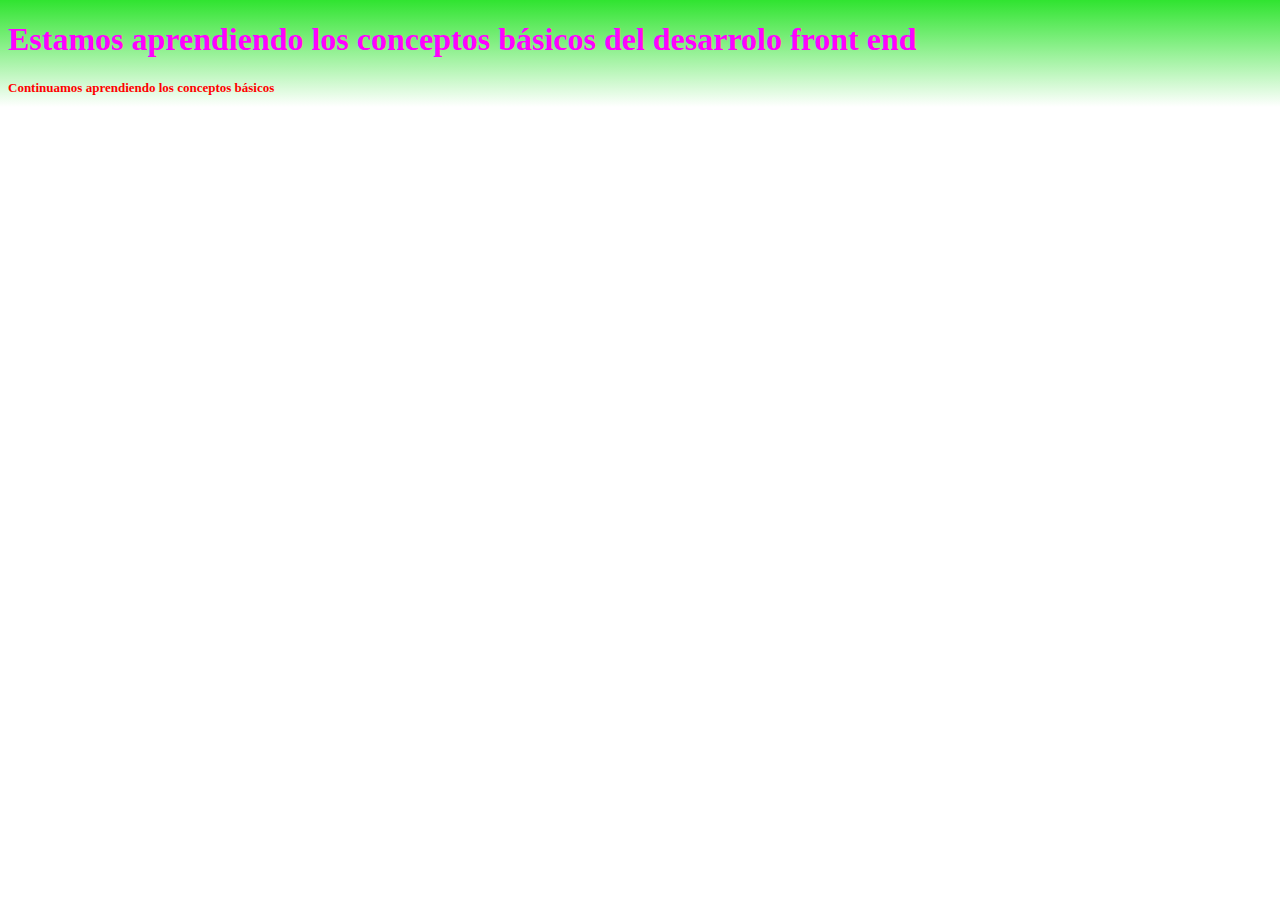
<file: index.html>
<!DOCTYPE html>
<html lang="en">
<head>
    <meta charset="UTF-8">
    <meta http-equiv="X-UA-Compatible" content="IE=edge">
    <meta name="viewport" content="width=device-width, initial-scale=1.0">
    <title>Document</title>
    <link rel="stylesheet" href="css/style.css">
</head>
<body>
    <h1>Estamos aprendiendo los conceptos básicos del desarrolo front end</h1>
    <h2>Continuamos aprendiendo los conceptos básicos</h2>
    
    <script type="text/javascript" src="js/main.js"></script>
</body>
</html>
</file>
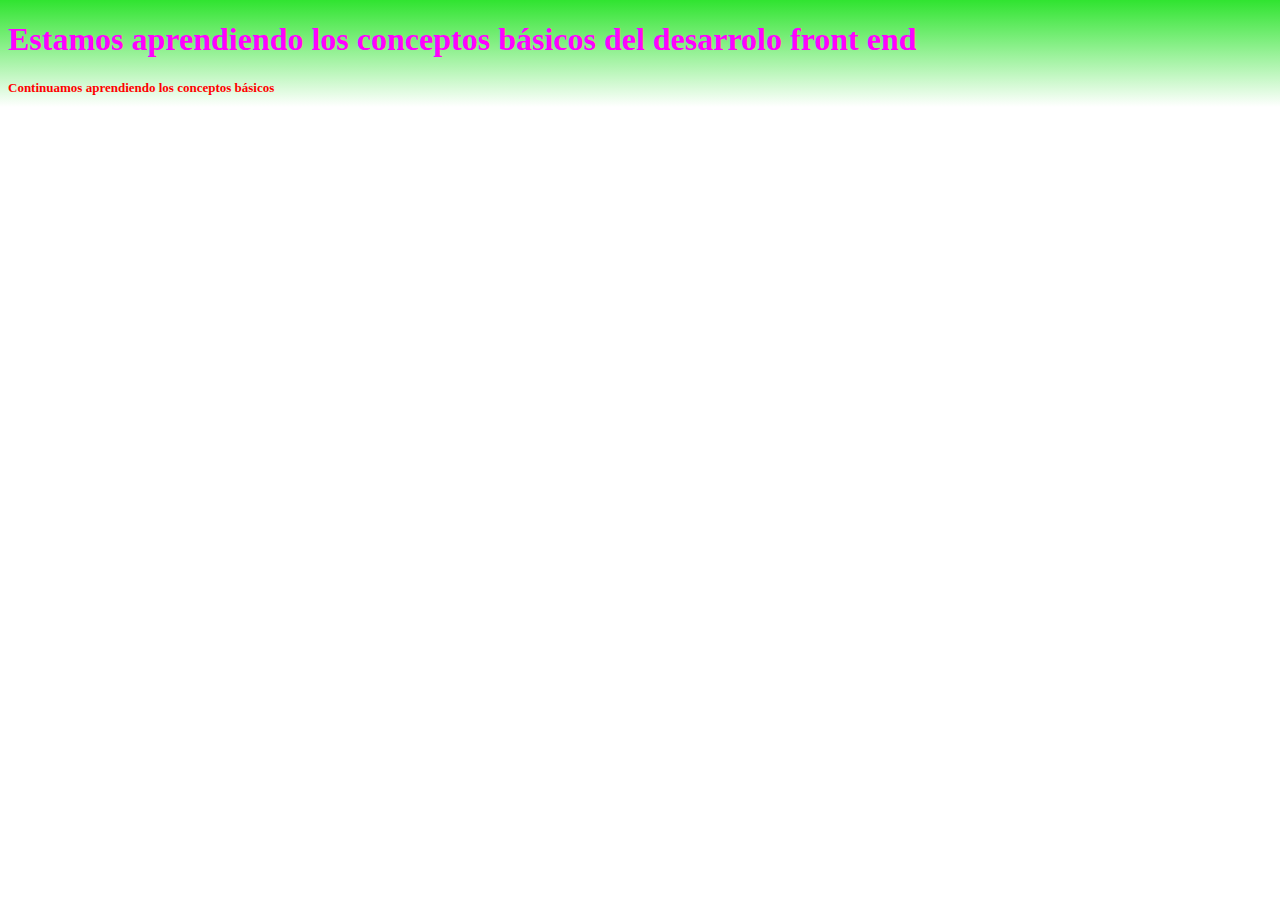
<file: PaginaPrueba.html>
<!DOCTYPE html>
<html lang="en">
<head>
    <meta charset="UTF-8">
    <meta http-equiv="X-UA-Compatible" content="IE=edge">
    <meta name="viewport" content="width=device-width, initial-scale=1.0">
    <title>Document</title>
    <link rel="stylesheet" href="css/style.css">
</head>
<body>
    <h1>Estamos aprendiendo los conceptos básicos del desarrolo front end</h1>
    <h2>Continuamos aprendiendo los conceptos básicos</h2>
    
    <script type="text/javascript" src="js/main.js"></script>
</body>
</html>
</file>
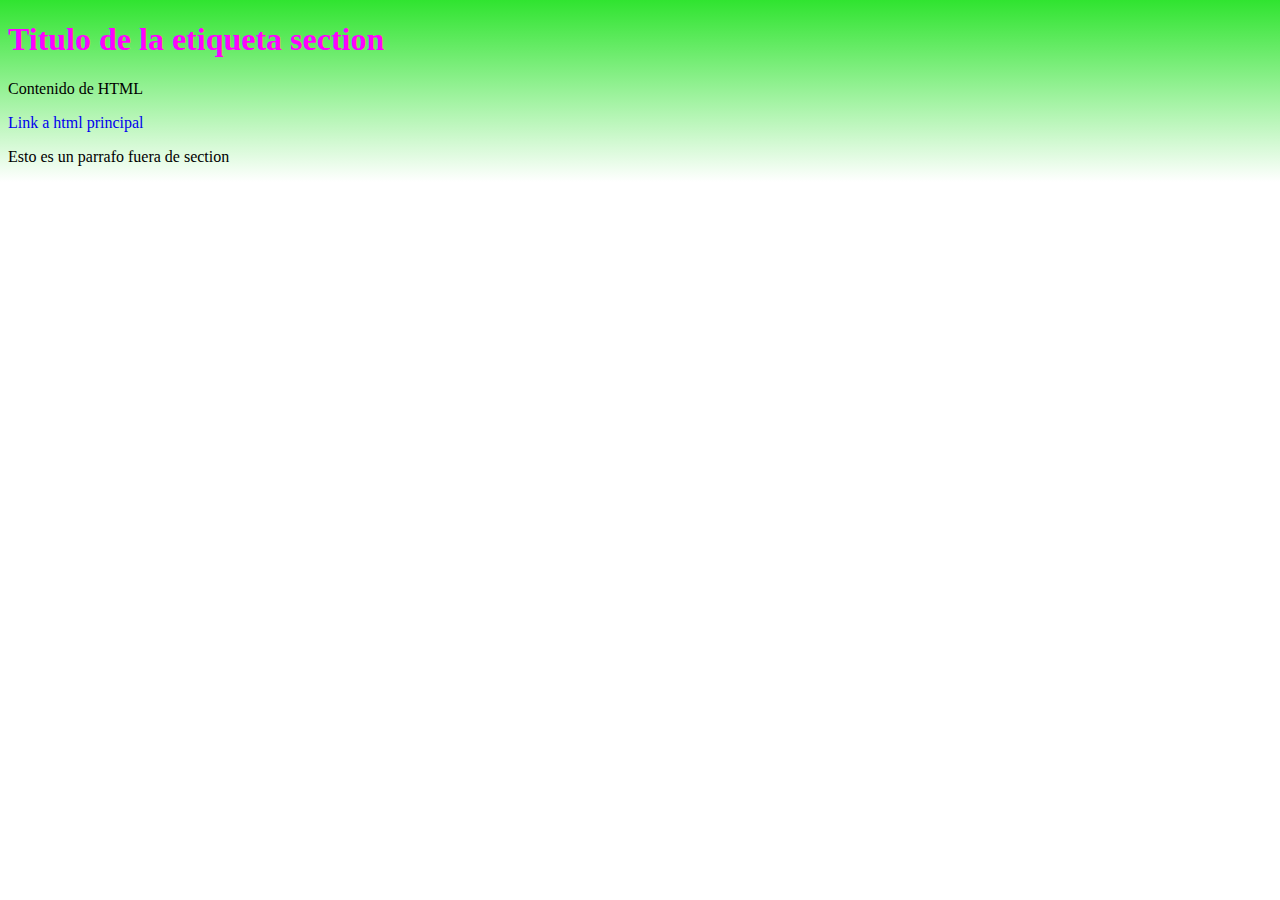
<file: prueba-2.html>
<!DOCTYPE html>
<html lang="en">
<head>
    <meta charset="UTF-8">
    <meta http-equiv="X-UA-Compatible" content="IE=edge">
    <meta name="viewport" content="width=device-width, initial-scale=1.0">
    <title>Document</title>
    <link rel="stylesheet" href="css/style.css" />
</head>
<body>
    <section>
        <h1>Titulo de la etiqueta section</h1>
        <p>Contenido de HTML</p>
    </section>
    <a href="prueba.html">Link a html principal</a>
    <p>Esto es un parrafo fuera de section</p>
</body>
</html>
</file>
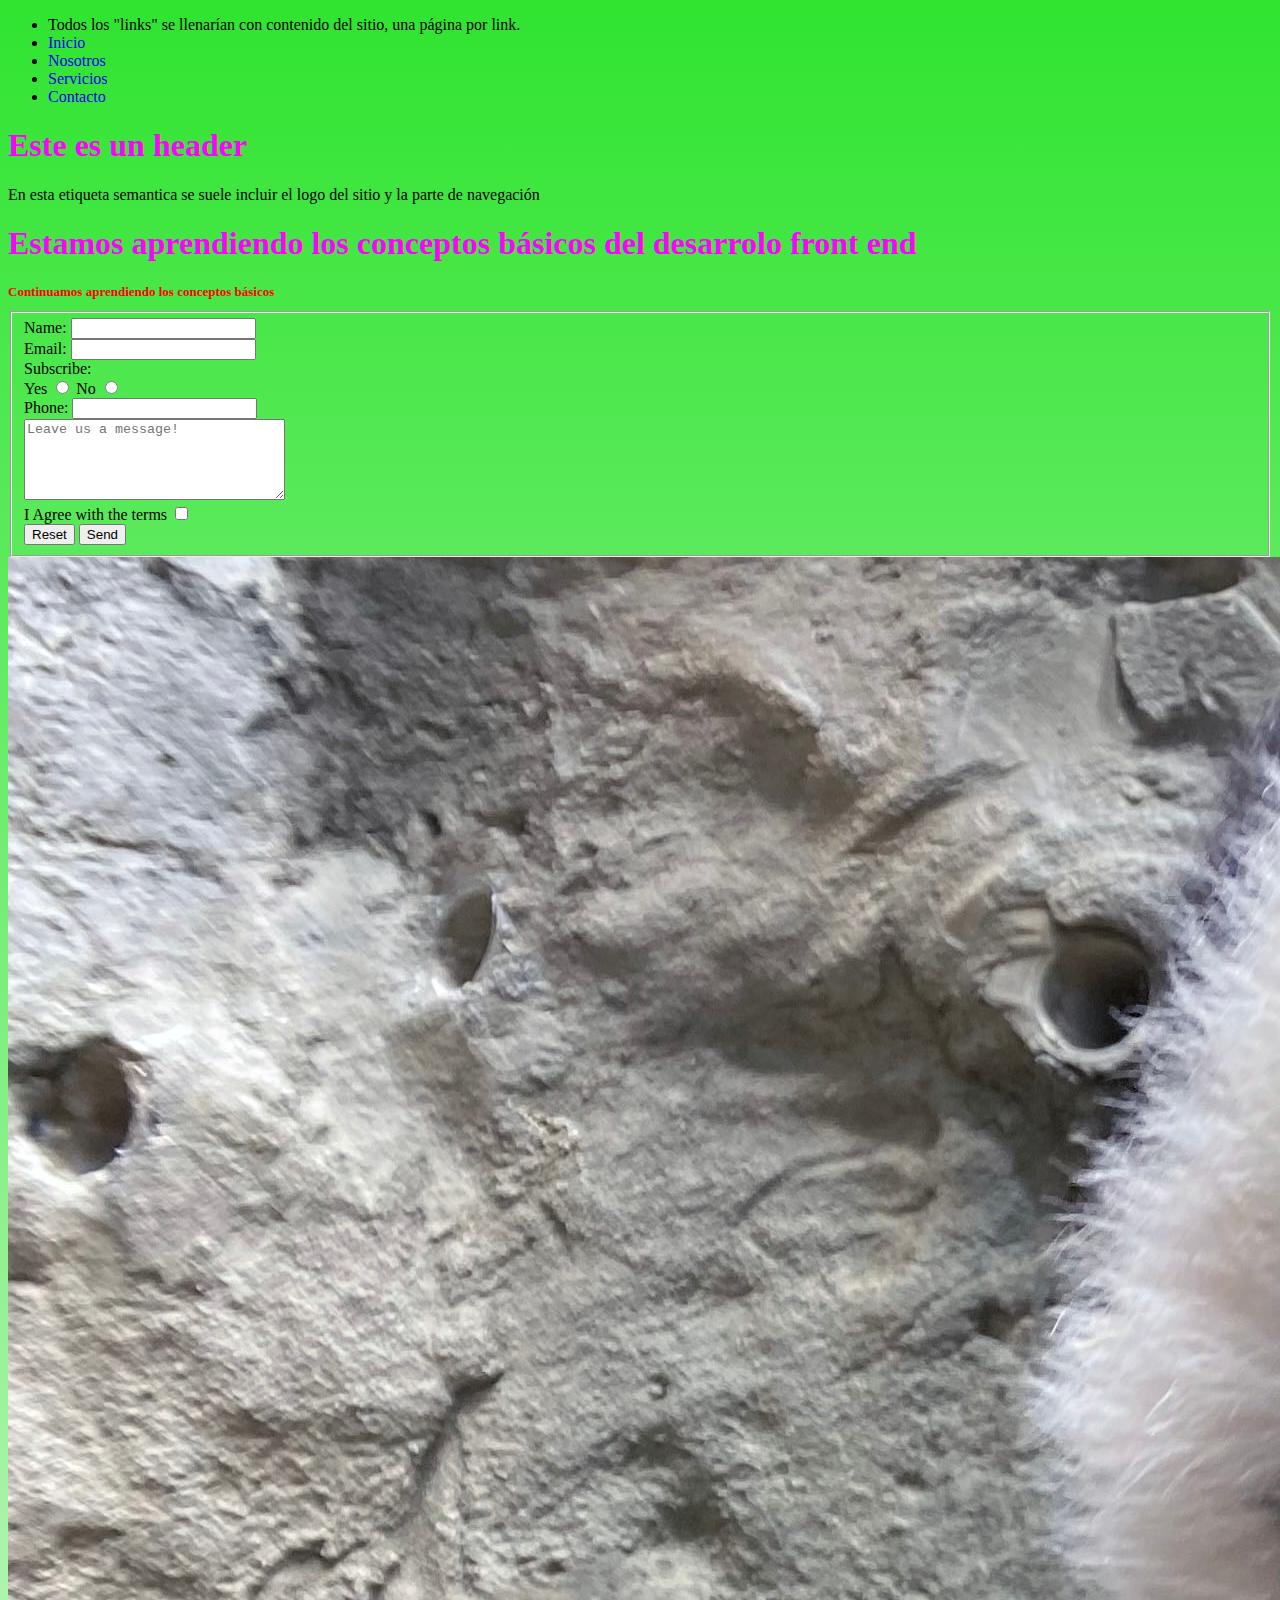
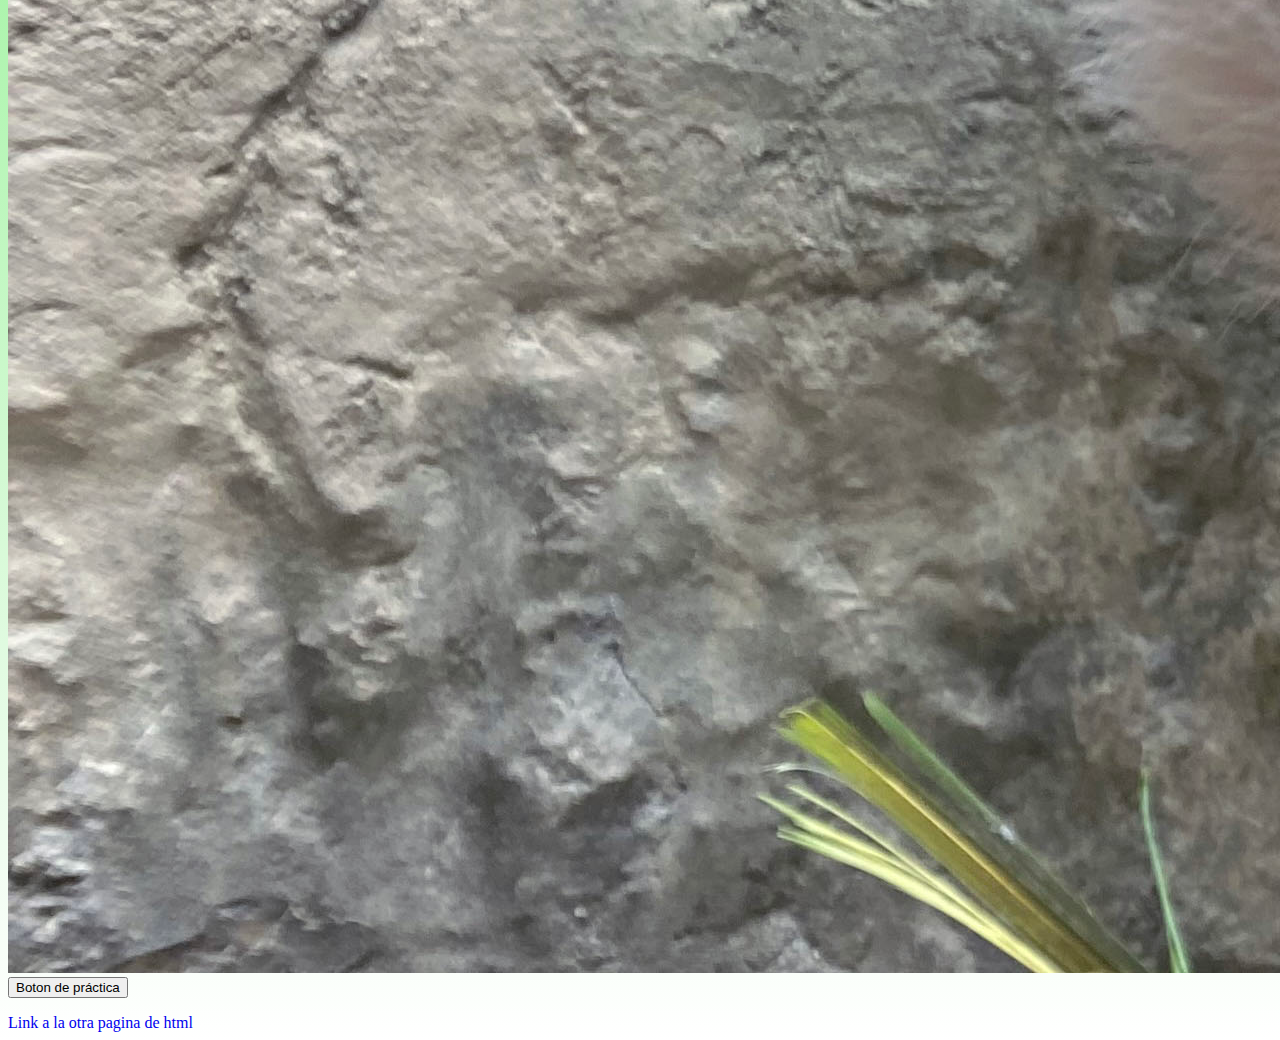
<file: prueba.html>
<!DOCTYPE html>
<html lang="en">
  <head>
    <meta charset="UTF-8" />
    <meta http-equiv="X-UA-Compatible" content="IE=edge" />
    <meta name="viewport" content="width=device-width, initial-scale=1.0" />
    <title>Document</title>
    <link rel="stylesheet" href="css/style.css" />
  </head>
  <body>
    <nav>
      <ul>
        <li><a class="centerText">Todos los "links" se llenarían con
                contenido del sitio, una página 
                por link.</a></li>
        <li><a href="prueba.html">Inicio</a></li>
        <li><a href="prueba.html">Nosotros</a></li>
        <li><a href="prueba.html">Servicios</a></li>
        <li><a href="prueba.html">Contacto</a></li>
      </ul>
    </nav>
    <header>
      <h1>Este es un header</h1>
      <p>
        En esta etiqueta semantica se suele incluir el logo del sitio y la parte
        de navegación
      </p>
    </header>
    <main>
      <h1>Estamos aprendiendo los conceptos básicos del desarrolo front end</h1>
      <h2>Continuamos aprendiendo los conceptos básicos</h2>
      <div>
        <form action="" method="get">
          <fieldset>
            <div>
              <label for="name">Name:</label>
              <input type="text" name="name" id="name" required />
            </div>
            <div>
              <label for="email">Email:</label>
              <input type="text" name="email" id="email" required />
            </div>
            <div>
              <label for="subscribe">Subscribe:</label>
              <div>
                <label for="yesSub">Yes</label>
                <input
                  type="radio"
                  name="subscribe"
                  value="yes"
                  id="yesSub"
                  required
                />
                <label for="noSub">No</label>
                <input
                  type="radio"
                  name="subscribe"
                  value="no"
                  id="noSub"
                  required
                />
              </div>
            </div>
            <div>
              <label for="phone">Phone:</label>
              <input type="tel" name="phone" id="phone" required />
            </div>
            <div>
              <textarea
                name="mensaje"
                cols="30"
                rows="5"
                placeholder="Leave us a message!"
              ></textarea>
            </div>
            <div>
              <label for="agreement" form-label>I Agree with the terms</label>
              <input
                type="checkbox"
                name="agreement"
                id=""
                value="1"
                required
              />
            </div>
            <div>
              <input type="reset" value="Reset" />
              <button type="submit">Send</button>
            </div>
          </fieldset>
        </form>
      </div>
      <img src="images/imagen-panda.jpg" alt="panda" />

      <input type="button" id="primer-btn" value="Boton de práctica" />
      <p id="mensajeJS"></p>
      <a href="prueba-2.html">Link a la otra pagina de html</a>
    </main>
    <script type="text/javascript" src="js/main.js"></script>
  </body>
</html>
</file>
<file: css/style.css>
body {
    background: linear-gradient(rgb(48, 228, 48), white);
    background-repeat: no-repeat;
}

h1 {
    color: fuchsia;
}

h2 {
    color: red;
    font-size: small;
}
a{
    text-decoration: none;
}
a:hover{
    text-decoration: underline;
}
.centerText{
    text-align: center;
}
</file>
